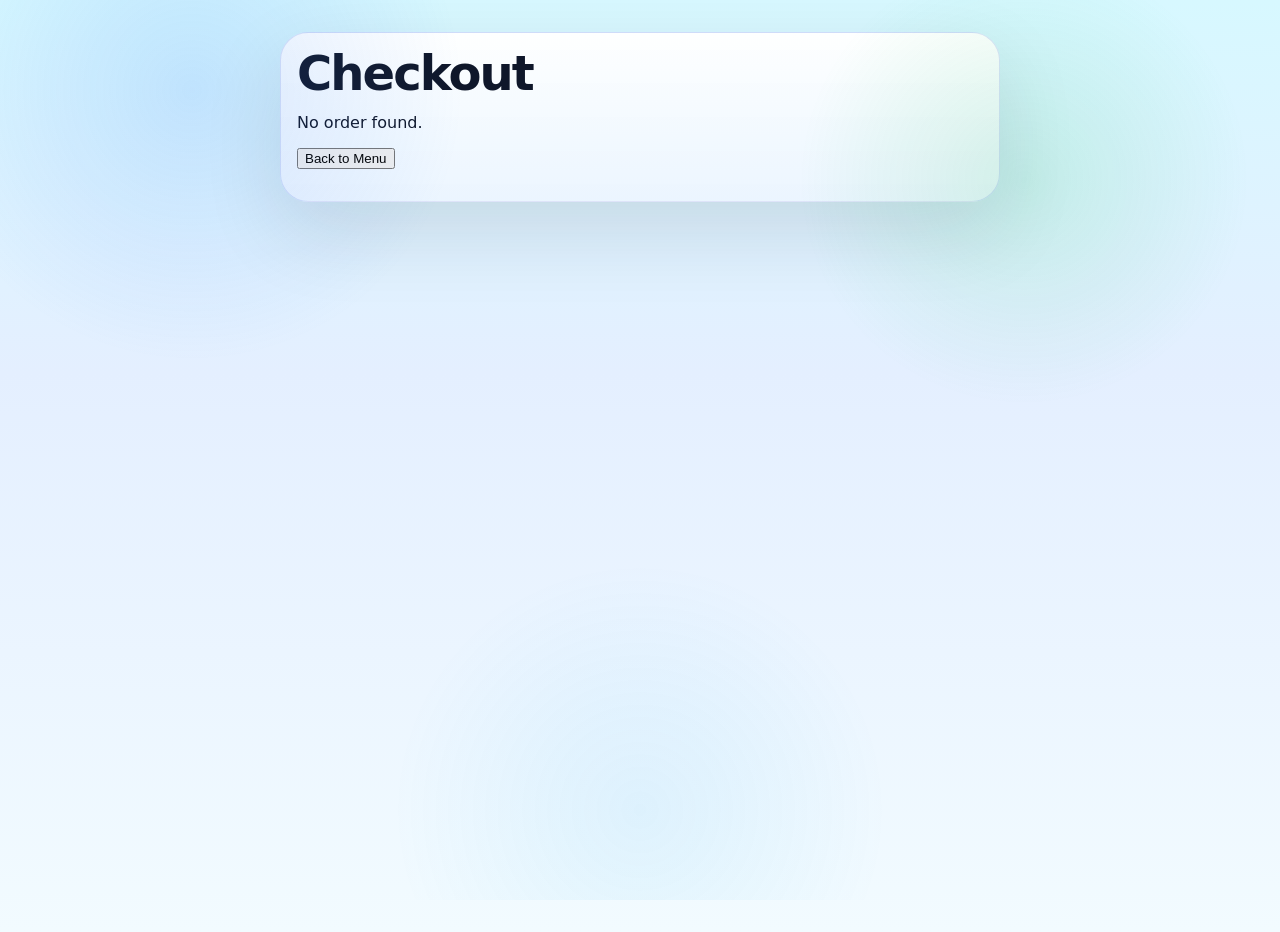
<file: checkout.html>
<!DOCTYPE html>
<html lang="en">
<head>
  <meta charset="utf-8" />
  <meta name="viewport" content="width=device-width,initial-scale=1" />
  <title>Checkout - Tuxedo Cat Coffee</title>
  <link rel="stylesheet" href="style.css">
  <style>
    .checkout { max-width:720px; margin:2rem auto; padding:1rem }
  </style>
</head>
<body>
  <div class="app checkout">
    <h1>Checkout</h1>
    <div id="summary">
      <p>Loading your order…</p>
    </div>
    <p><button id="back">Back to Menu</button></p>
  </div>

  <script>
    function render() {
      const data = sessionStorage.getItem('tuxedoOrder');
      const container = document.getElementById('summary');
      if (!data) {
        container.innerHTML = '<p>No order found.</p>';
        return;
      }
      const order = JSON.parse(data);
      let total = 0;
      const ul = document.createElement('ul');
      ul.style.listStyle = 'none';
      ul.style.padding = '0';
      order.forEach(it => {
        const li = document.createElement('li');
        li.textContent = `${it.name} — $${it.price.toFixed(2)}`;
        ul.appendChild(li);
        total += it.price;
      });
      container.innerHTML = '';
      container.appendChild(ul);
      const p = document.createElement('p');
      p.innerHTML = `<strong>Total: $${total.toFixed(2)}</strong>`;
      container.appendChild(p);
    }

    document.addEventListener('DOMContentLoaded', () => {
      render();
      document.getElementById('back').addEventListener('click', () => location.href = 'tuxedocat.html');
    });
  </script>
</body>
</html>
</file>
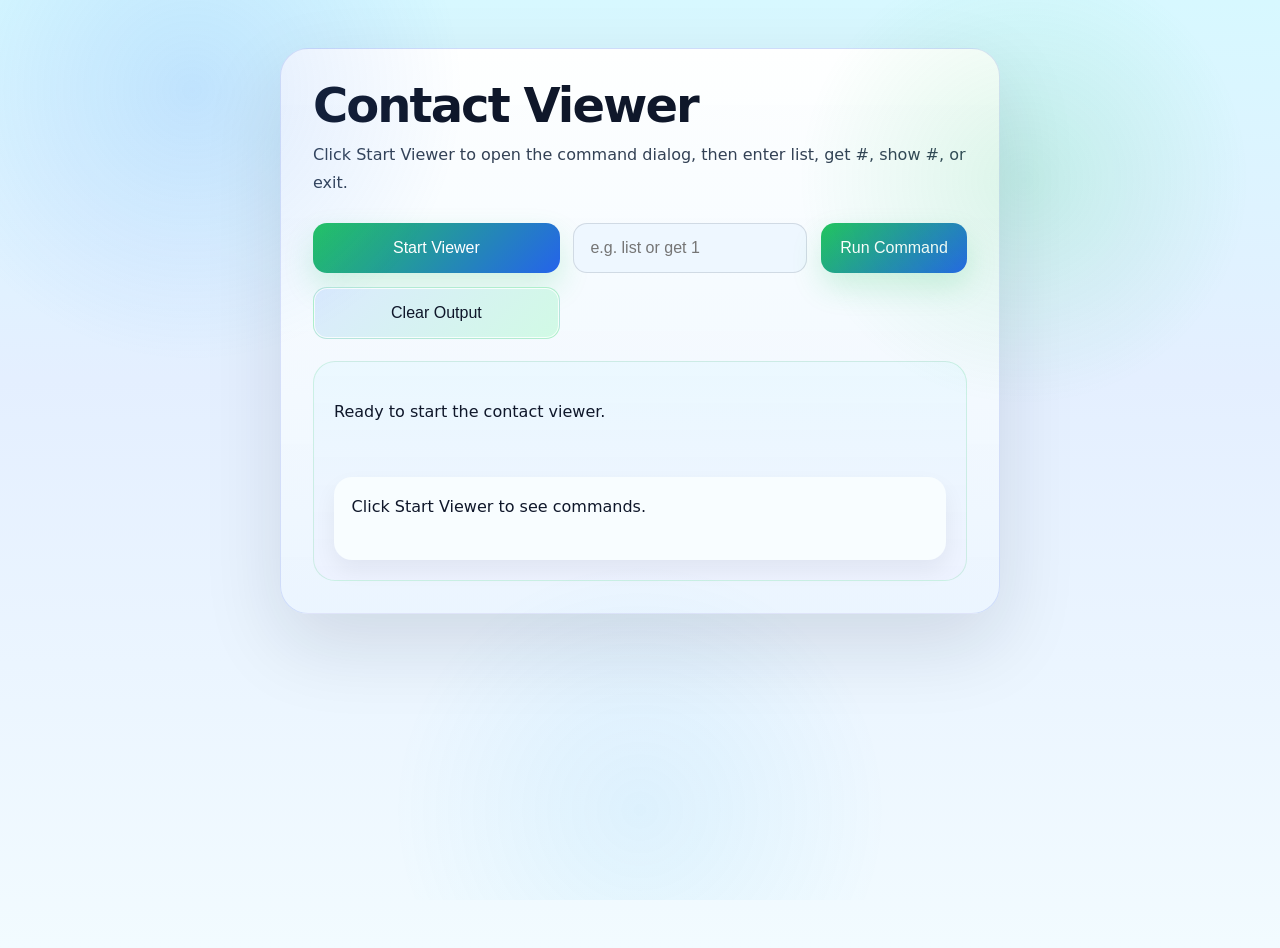
<file: contact_viewer.html>
<!DOCTYPE html>
<html lang="en">
<head>
    <meta charset="UTF-8">
    <meta name="viewport" content="width=device-width, initial-scale=1.0">
    <title>Contact Viewer</title>
    <link rel="stylesheet" href="style.css">
</head>
<body>
    <main class="app">
        <h1>Contact Viewer</h1>
        <p class="subtitle">Click Start Viewer to open the command dialog, then enter list, get #, show #, or exit.</p>
        <div class="controls">
            <button id="startBtn">Start Viewer</button>
            <input id="commandInput" type="text" placeholder="e.g. list or get 1" aria-label="Contact command" />
            <button id="runBtn">Run Command</button>
            <button id="clearBtn">Clear Output</button>
        </div>
        <ol id="output" class="output-list" aria-live="polite"></ol>
    </main>

    <script src="contact.js"></script>
</body>
</html>
</file>
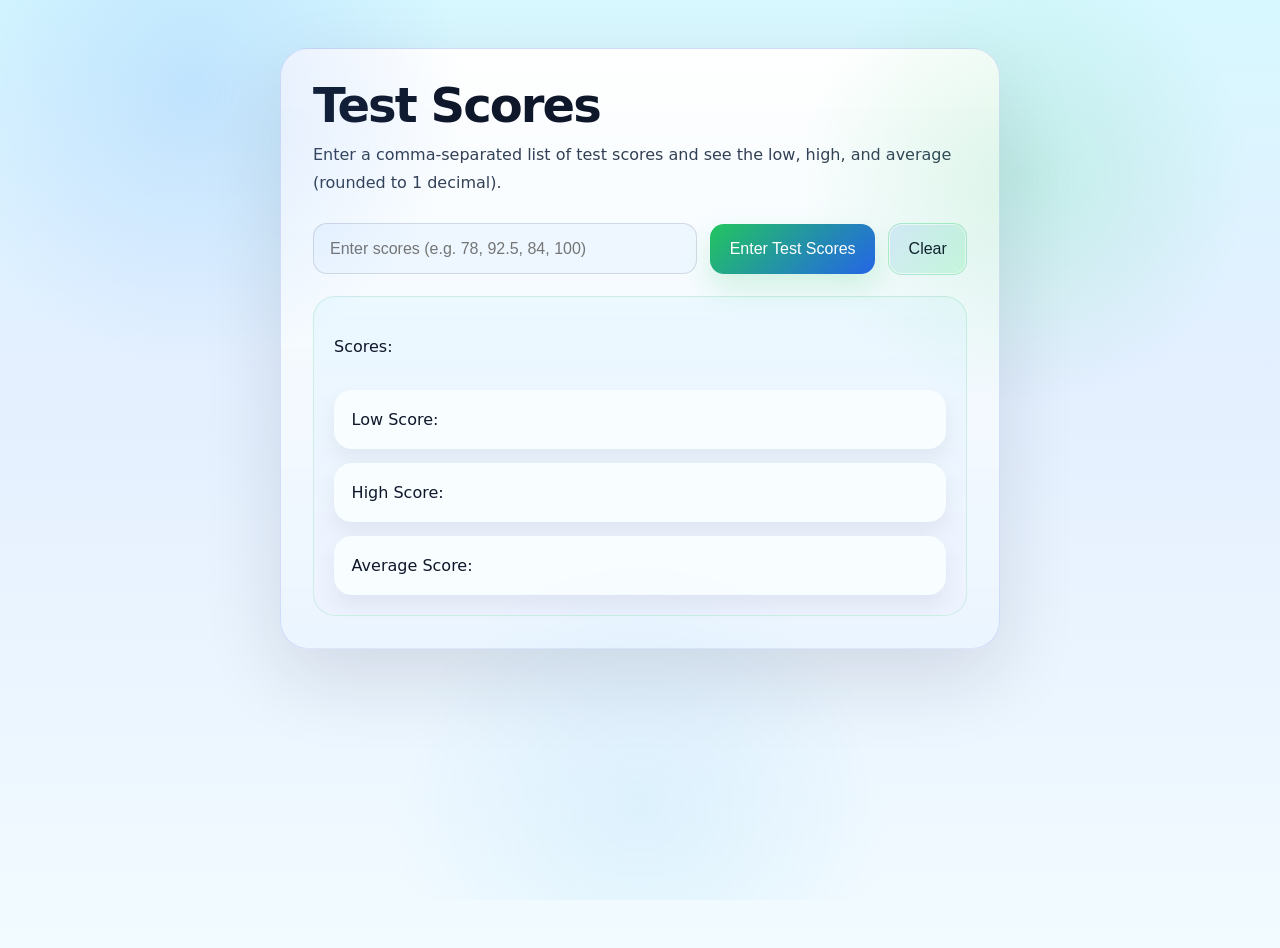
<file: test_scores.html>
<!DOCTYPE html>
<html lang="en">
<head>
    <meta charset="UTF-8">
    <meta name="viewport" content="width=device-width, initial-scale=1.0">
    <title>Test Scores App</title>
    <link rel="stylesheet" href="style.css">
</head>
<body>
    <div class="app">
        <h1>Test Scores</h1>
        <p class="subtitle">Enter a comma-separated list of test scores and see the low, high, and average (rounded to 1 decimal).</p>

            <div class="controls">
            <input id="scoresInput" placeholder="Enter scores (e.g. 78, 92.5, 84, 100)" />
            <button id="runBtn">Enter Test Scores</button>
            <button id="clearBtn">Clear</button>
        </div>

        <ul class="output-list">
            <li>Scores: <strong id="scoresList"></strong></li>
            <li>Low Score: <strong id="lowScore"></strong></li>
            <li>High Score: <strong id="highScore"></strong></li>
            <li>Average Score: <strong id="avgScore"></strong></li>
        </ul>
    </div>

    <script src="test_scores.js"></script>
</body>
</html>
</file>
<file: style.css>
* {
    box-sizing: border-box;
}

body {
    margin: 0;
    min-height: 100vh;
    font-family: Inter, ui-sans-serif, system-ui, -apple-system, BlinkMacSystemFont, "Segoe UI", sans-serif;
    background: linear-gradient(180deg, #d7f8ff 0%, #e4efff 40%, #f2fbff 100%);
    color: #0f172a;
}

body::before {
    content: "";
    position: fixed;
    inset: 0;
    background: radial-gradient(circle at 15% 10%, rgba(59, 130, 246, 0.16), transparent 20%),
        radial-gradient(circle at 80% 20%, rgba(34, 197, 94, 0.14), transparent 18%),
        radial-gradient(circle at 50% 90%, rgba(14, 165, 233, 0.08), transparent 24%);
    pointer-events: none;
}

.app {
    max-width: 720px;
    margin: 3rem auto;
    padding: 2rem;
    background: linear-gradient(180deg, rgba(255, 255, 255, 0.96), rgba(235, 245, 255, 0.98));
    border: 1px solid rgba(56, 86, 219, 0.16);
    border-radius: 28px;
    box-shadow: 0 30px 80px rgba(15, 23, 42, 0.12);
}

h1 {
    margin: 0;
    font-size: clamp(2.25rem, 4vw, 3rem);
    letter-spacing: -0.04em;
    line-height: 1;
}

.subtitle {
    margin: 0.75rem 0 1.6rem;
    color: #334155;
    font-size: 1rem;
    line-height: 1.75;
    max-width: 44rem;
}

.controls {
    display: grid;
    grid-template-columns: minmax(0, 1fr) auto auto;
    gap: 0.85rem;
    align-items: center;
    margin-bottom: 1.35rem;
}

.controls input,
.controls button {
    border-radius: 14px;
    font-size: 1rem;
}

.controls input {
    width: 100%;
    padding: 0.96rem 1rem;
    border: 1px solid rgba(71, 85, 105, 0.18);
    background: #eef7ff;
    color: #0f172a;
    transition: border-color 0.2s ease, box-shadow 0.2s ease, transform 0.2s ease;
}

.controls input:focus {
    outline: none;
    border-color: rgba(34, 197, 94, 0.82);
    box-shadow: 0 0 0 4px rgba(34, 197, 94, 0.16);
    transform: translateY(-0.5px);
}

.controls button {
    border: none;
    padding: 1rem 1.2rem;
    cursor: pointer;
    transition: transform 0.15s ease, box-shadow 0.15s ease, background-color 0.15s ease;
}

.controls button:hover {
    transform: translateY(-1px);
}

#startBtn,
#runBtn {
    background: linear-gradient(135deg, #22c55e, #2563eb);
    color: #ffffff;
    box-shadow: 0 14px 30px rgba(34, 197, 94, 0.18);
}

#startBtn:hover,
#runBtn:hover {
    background: linear-gradient(135deg, #16a34a, #1d4ed8);
}

#clearBtn {
    background: linear-gradient(135deg, #dbeafe, #d1fae5);
    color: #0f172a;
    border: 1px solid rgba(34, 197, 94, 0.2);
    box-shadow: inset 0 0 0 1px rgba(255, 255, 255, 0.8);
}

#clearBtn:hover {
    background: linear-gradient(135deg, #bfdbfe, #a7f3d0);
}

.output-list {
    margin: 0;
    padding: 1.25rem;
    background: linear-gradient(180deg, rgba(234, 248, 255, 0.95), rgba(237, 242, 255, 0.98));
    border: 1px solid rgba(34, 197, 94, 0.16);
    border-radius: 22px;
    list-style: none;
    min-height: 220px;
    display: grid;
    gap: 0.85rem;
}

.output-list li {
    padding: 1rem 1.1rem;
    background: #f8fdff;
    border-radius: 18px;
    box-shadow: 0 10px 22px rgba(15, 23, 42, 0.06);
    line-height: 1.7;
    color: #0f172a;
}

.output-list li:first-child {
    background: transparent;
    box-shadow: none;
    padding-left: 0;
    padding-right: 0;
}

@media (max-width: 700px) {
    .controls {
        grid-template-columns: 1fr;
    }

    .controls button {
        width: 100%;
    }
}
</file>
